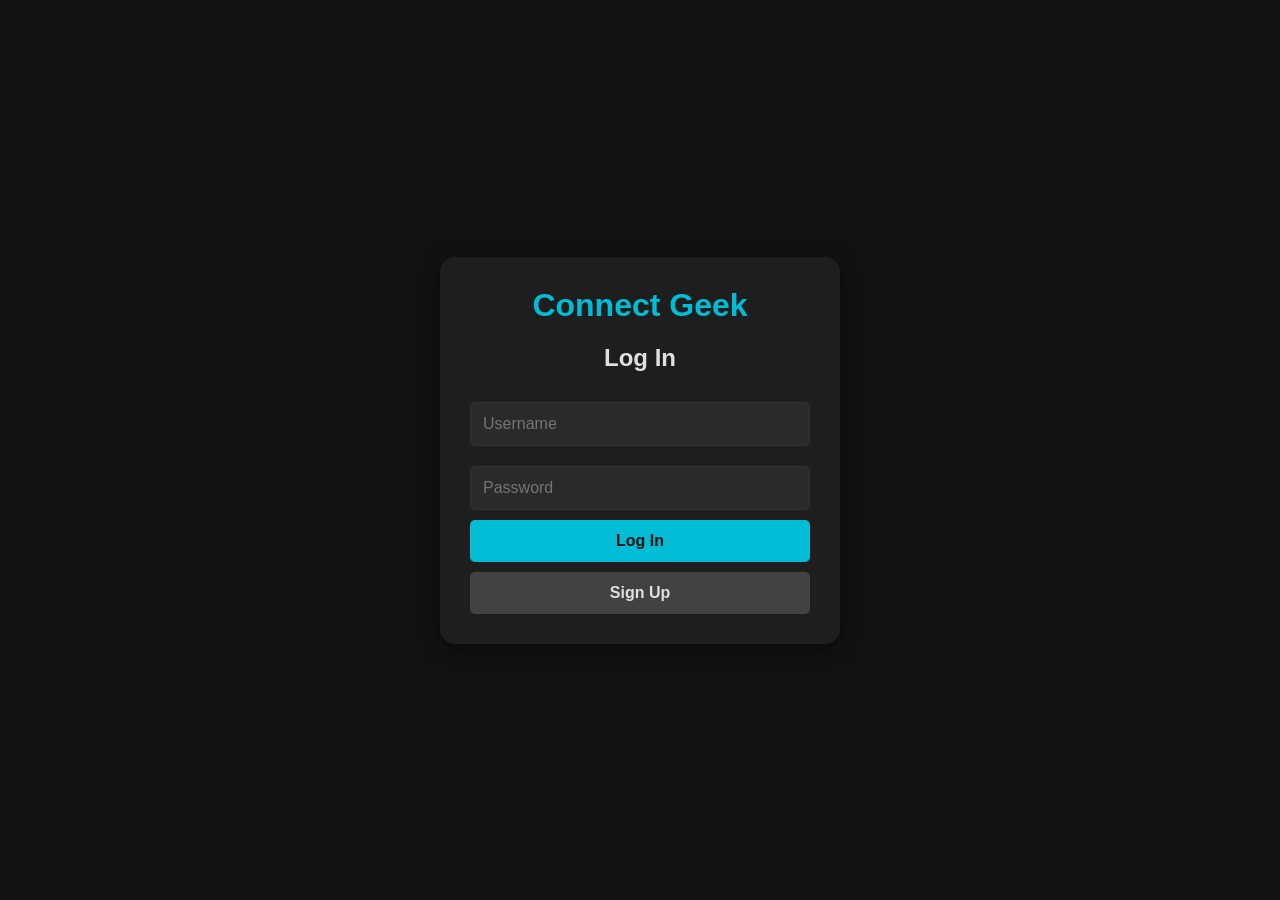
<file: login/html/index.html>
<!DOCTYPE html>
<html lang="en">
<head>
    <meta charset="UTF-8">
    <meta name="viewport" content="width=device-width, initial-scale=1.0">
    <title>Connect Geek</title>
    <link rel="stylesheet" href="../css/style.css">
</head>
<body>
    <div class="container">
        <header>
            <h1>Connect Geek</h1>
        </header>
        <main>
            <section class="form">
                <h2>Log In</h2>
                <form action="home.html" method="get" class="signup-form">
                    <input type="text" name="uid" placeholder="Username" required>
                    <input type="password" name="pwd" placeholder="Password" required>
                    <button type="submit" name="submit" class="btn-primary">Log In</button>
                </form>
                <button class="btn-secondary">Sign Up</button>
            </section>
        </main>
    </div>
</body>
</html>
</file>
<file: login/css/style.css>
/* Reset básico para manter consistência entre navegadores */
* {
    margin: 0;
    padding: 0;
    box-sizing: border-box;
}

/* Estilo geral do corpo */
body {
    font-family: 'Arial', sans-serif; /* Define a fonte padrão */
    background-color: #121212; /* Fundo preto fosco */
    color: #e0e0e0; /* Texto claro para contraste */
    display: flex; /* Centraliza o conteúdo */
    justify-content: center;
    align-items: center;
    height: 100vh; /* Altura total da janela */
    padding: 20px; /* Espaçamento para telas pequenas */
}

/* Container principal */
.container {
    background-color: #1e1e1e; /* Fundo cinza-escuro */
    padding: 30px; /* Espaçamento interno */
    border-radius: 15px; /* Bordas arredondadas */
    box-shadow: 0 4px 20px rgba(0, 0, 0, 0.5); /* Sombra mais forte para destaque */
    width: 100%; /* Responsivo: usa largura total disponível */
    max-width: 400px; /* Limita a largura máxima */
    text-align: center; /* Centraliza o conteúdo dentro do container */
}

/* Título principal */
h1 {
    font-size: 2rem; /* Tamanho grande para destaque */
    margin-bottom: 20px; /* Espaçamento inferior */
    color: #00bcd4; /* Azul claro vibrante */
}

/* Títulos de seção */
h2 {
    font-size: 1.5rem; /* Um pouco menor que o título principal */
    margin-bottom: 20px; /* Espaçamento inferior */
    color: #e0e0e0; /* Texto claro */
}

/* Campos de entrada (inputs) */
input[type="text"], input[type="password"] {
    width: 100%; /* Ocupa toda a largura disponível */
    padding: 12px; /* Espaçamento interno */
    margin: 10px 0; /* Espaçamento vertical entre os campos */
    border: 1px solid #333; /* Borda cinza-escura */
    border-radius: 5px; /* Bordas arredondadas */
    font-size: 1rem; /* Texto legível */
    background-color: #2a2a2a; /* Fundo cinza mais escuro */
    color: #e0e0e0; /* Texto claro */
    transition: border-color 0.3s, box-shadow 0.3s; /* Transições suaves */
}

/* Efeito ao focar nos campos de entrada */
input[type="text"]:focus, input[type="password"]:focus {
    border-color: #00bcd4; /* Muda a borda para azul claro */
    box-shadow: 0 0 5px rgba(0, 188, 212, 0.5); /* Adiciona uma leve sombra azul */
    outline: none; /* Remove o contorno padrão */
}

/* Botões gerais */
button {
    width: 100%; /* Ocupa toda a largura disponível */
    padding: 12px; /* Espaçamento interno */
    border: none; /* Remove bordas padrão */
    border-radius: 5px; /* Bordas arredondadas */
    font-size: 1rem; /* Tamanho do texto */
    font-weight: bold; /* Texto em negrito */
    cursor: pointer; /* Altera o cursor ao passar sobre o botão */
    transition: background-color 0.3s, transform 0.2s; /* Transições suaves */
}

/* Botão primário (Log In) */
.btn-primary {
    background-color: #00bcd4; /* Azul claro */
    color: #121212; /* Texto escuro para contraste */
}

.btn-primary:hover {
    background-color: #0097a7; /* Azul mais escuro ao passar o mouse */
    transform: translateY(-2px); /* Eleva o botão ao passar o mouse */
}

/* Botão secundário (Sign Up) */
.btn-secondary {
    background-color: #424242; /* Cinza escuro */
    color: #e0e0e0; /* Texto claro */
    margin-top: 10px; /* Espaçamento superior */
}

.btn-secondary:hover {
    background-color: #616161; /* Cinza mais claro ao passar o mouse */
    transform: translateY(-2px); /* Eleva o botão ao passar o mouse */
}

/* Links */
a {
    display: block; /* Ocupa uma linha completa */
    margin-top: 15px; /* Espaçamento superior */
    color: #00bcd4; /* Azul claro */
    text-decoration: none; /* Remove o sublinhado */
    font-size: 0.9rem; /* Texto menor para links */
}

a:hover {
    text-decoration: underline; /* Adiciona o sublinhado ao passar o mouse */
}

/* Responsividade para telas pequenas */
@media (max-width: 480px) {
    .container {
        padding: 20px; /* Reduz o espaçamento em telas menores */
    }

    h1 {
        font-size: 1.8rem; /* Reduz o tamanho do título principal */
    }

    h2 {
        font-size: 1.3rem; /* Reduz o tamanho dos títulos de seção */
    }

    button {
        font-size: 0.9rem; /* Texto menor nos botões */
    }
}
</file>
